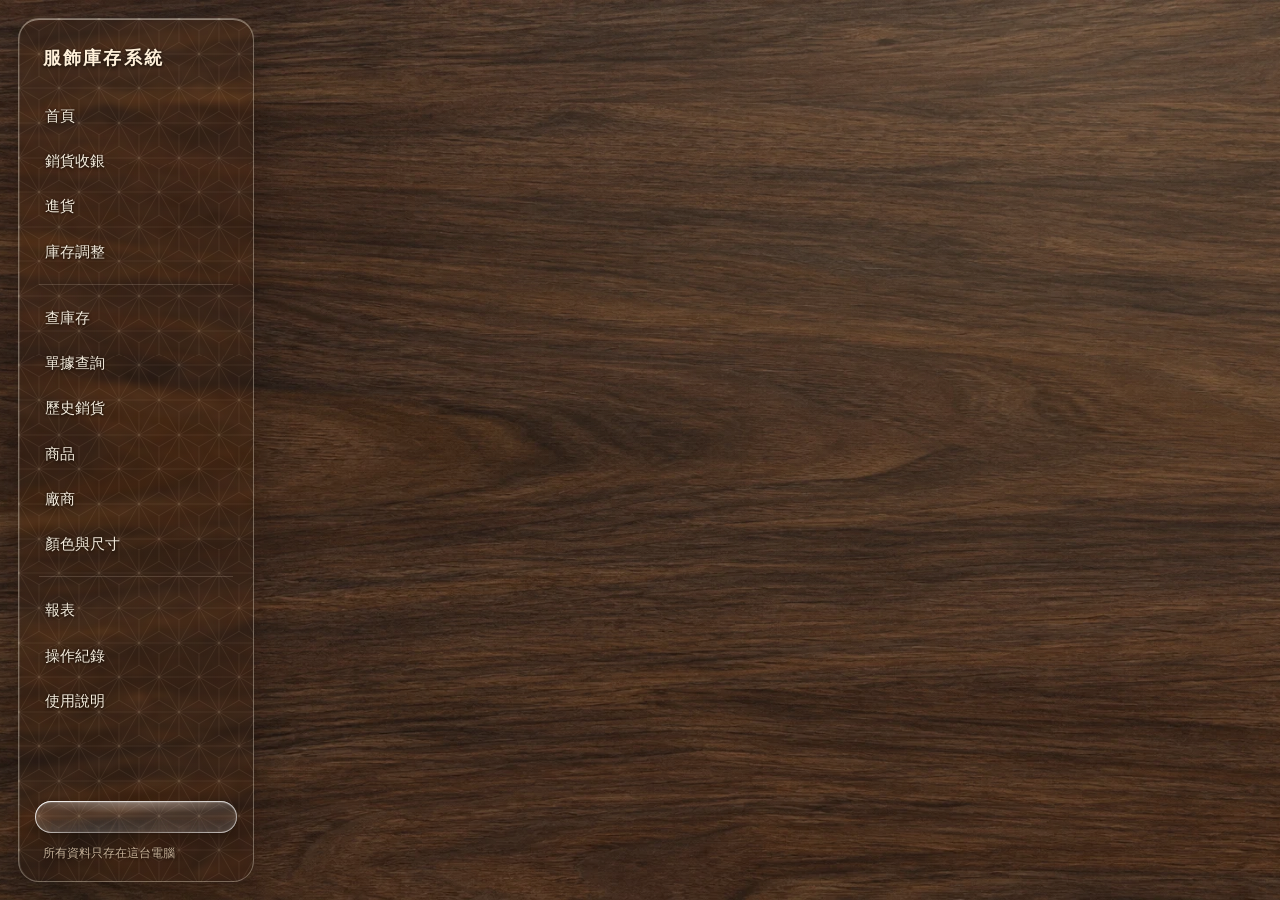
<file: rust/ui/index.html>
<!doctype html>
<html lang="zh-Hant-TW">
<head>
<meta charset="utf-8">
<meta name="viewport" content="width=device-width, initial-scale=1">
<title>服飾庫存系統</title>
<link rel="stylesheet" href="style.css">
</head>
<body>
<div class="app">
  <nav id="nav" aria-label="主選單">
    <div class="brand">服飾庫存系統</div>
    <a href="#/home" data-page="home">首頁</a>
    <a href="#/sale" data-page="sale">銷貨收銀</a>
    <a href="#/purchase" data-page="purchase">進貨</a>
    <a href="#/adjust" data-page="adjust">庫存調整</a>
    <hr>
    <a href="#/lookup" data-page="lookup">查庫存</a>
    <a href="#/docs" data-page="docs">單據查詢</a>
    <a href="#/history" data-page="history">歷史銷貨</a>
    <a href="#/products" data-page="products">商品</a>
    <a href="#/suppliers" data-page="suppliers">廠商</a>
    <a href="#/specs" data-page="specs">顏色與尺寸</a>
    <hr>
    <a href="#/reports" data-page="reports">報表</a>
    <a href="#/audit" data-page="audit">操作紀錄</a>
    <a href="#/help" data-page="help">使用說明</a>
    <div class="foot"><button class="btn small" id="theme-btn" type="button" title="切換背景主題"></button>
      <p>所有資料只存在這台電腦</p></div>
  </nav>
  <main id="main" tabindex="-1"></main>
</div>
<div id="toasts" aria-live="polite"></div>
<!-- 液態玻璃折射：以低頻雜訊位移按鈕背後的畫面 -->
<svg width="0" height="0" style="position:absolute" aria-hidden="true">
  <filter id="liquid" x="0" y="0" width="100%" height="100%" color-interpolation-filters="sRGB">
    <feTurbulence type="fractalNoise" baseFrequency="0.012 0.02" numOctaves="2" seed="11" result="noise"/>
    <feGaussianBlur in="noise" stdDeviation="2" result="soft"/>
    <feDisplacementMap in="SourceGraphic" in2="soft" scale="18" xChannelSelector="R" yChannelSelector="G"/>
  </filter>
</svg>

<template id="help-page">
<header class="page-head"><div><h1>使用說明</h1><p class="muted">找到你想做的事，照著步驟做就可以</p></div></header>
<section class="card help">
  <div class="toc">
    <a class="tag" href="#help-start">第一次使用</a><a class="tag" href="#help-sale">賣東西</a>
    <a class="tag" href="#help-return">客人退貨</a><a class="tag" href="#help-purchase">貨到了</a>
    <a class="tag" href="#help-lookup">查庫存、尺寸</a><a class="tag" href="#help-product">新增商品</a>
    <a class="tag" href="#help-adjust">盤點、報廢</a><a class="tag" href="#help-docs">單據打錯了</a>
    <a class="tag" href="#help-history">匯入舊銷貨單</a><a class="tag" href="#help-report">看報表</a>
    <a class="tag" href="#help-safe">資料備份</a><a class="tag" href="#help-faq">常見問題</a>
  </div>
</section>

<section class="card help" id="help-start">
  <h2>第一次使用</h2>
  <ol>
    <li>到「<a href="#/suppliers">廠商</a>」新增常往來的廠商。</li>
    <li>到「<a href="#/specs">顏色與尺寸</a>」看看缺不缺顏色或尺寸（已內建 12 色、8 種尺寸）。</li>
    <li>店裡已經有貨：到「<a href="#/adjust">庫存調整</a>」選<b>期初庫存</b>，把現有的數量和成本輸入進去。</li>
    <li>有舊的 Excel 銷貨單：到「<a href="#/history">歷史銷貨</a>」匯入（可跳過）。</li>
  </ol>
  <p class="tip">之後每天打開「<a href="#/home">首頁</a>」，看今天賣了多少、哪些貨快沒了，以及資料檢查是不是都綠燈。</p>
</section>

<section class="card help" id="help-sale">
  <h2>賣東西</h2>
  <ol>
    <li>打開「<a href="#/sale">銷貨收銀</a>」。</li>
    <li>在搜尋框輸入貨號或品名，按 <kbd>Enter</kbd>。</li>
    <li>跳出顏色 × 尺寸表格，在要賣的格子填數量，按<b>加入明細</b>。</li>
    <li>要打折就改單價，或在下方填<b>整單折扣</b>。</li>
    <li>按<b>結帳</b>，確認金額後就完成了。</li>
  </ol>
  <p class="tip">輸入完整 SKU（例 <kbd>4B7A695A9-BK-M</kbd>）會直接加一件，再輸入一次就變兩件。</p>
  <details><summary>要加營業稅、填客戶資料或印出貨單？</summary>
    <ul>
      <li><b>課稅別</b>選「應稅」會自動加 5% 營業稅；「零稅率」「免稅」不加稅。</li>
      <li>展開<b>客戶資料</b>可以填名稱、電話、地址（不填也可以）。</li>
      <li>出貨單：到「<a href="#/docs">單據查詢</a>」點開這張銷貨單，按<b>匯出銷貨單 Excel</b>。</li>
      <li>報表上的營業額、毛利都是<b>未稅</b>金額。</li>
    </ul>
  </details>
</section>

<section class="card help" id="help-return">
  <h2>客人退貨</h2>
  <ol>
    <li>一樣打開「<a href="#/sale">銷貨收銀</a>」，找到要退的商品。</li>
    <li>數量填<b>負數</b>，例如 <kbd>-1</kbd>。</li>
    <li>按<b>結帳</b>。庫存會加回去，金額顯示負數（要退給客人的錢）。</li>
  </ol>
</section>

<section class="card help" id="help-purchase">
  <h2>貨到了（進貨）</h2>
  <ol>
    <li>打開「<a href="#/purchase">進貨</a>」，選廠商（沒有就按<b>＋ 新增廠商</b>）。</li>
    <li>舊款：輸入貨號或品名找出來。新款：按<b>＋ 新商品建檔</b>。</li>
    <li>在顏色 × 尺寸表格填數量和<b>進貨單價</b>，按<b>加入明細</b>。</li>
    <li>按<b>存檔進貨</b>，庫存就會增加。</li>
  </ol>
  <p class="tip">可以按「選擇照片」附上廠商貨單，方便日後對帳。忘了登記的舊貨單，日期選當天的日期補登即可，成本會自動重算。</p>
</section>

<section class="card help" id="help-lookup">
  <h2>查庫存、尺寸</h2>
  <ol>
    <li>打開「<a href="#/lookup">查庫存</a>」，輸入貨號、SKU 或品名。</li>
    <li>會看到每個顏色、尺寸還剩幾件。<b>紅字</b>是快沒貨了，<b>灰字</b>是沒貨。</li>
    <li>有填尺寸表的商品，下方會列出胸圍、腰圍等，方便回答客人。</li>
  </ol>
</section>

<section class="card help" id="help-product">
  <h2>新增商品、填尺寸表</h2>
  <ol>
    <li>打開「<a href="#/products">商品</a>」，按<b>＋ 新增商品</b>，填品名、售價等資料後存檔。</li>
    <li>勾選這款有的顏色和尺寸，系統會自動產生每一個 SKU。</li>
    <li>想在庫存太少時被提醒，就在 SKU 的<b>安全庫存</b>填數字（填 0 表示不提醒）。</li>
    <li>頁面最下方的<b>尺寸表</b>可填各尺寸的胸圍、腰圍、臀圍、衣長（公分，可填範圍如 <kbd>96-100</kbd>）。
      項目可以改名、按 × 刪除，或按<b>＋ 加量測項目</b>新增，填完按<b>儲存尺寸表</b>。</li>
  </ol>
  <p class="tip">已經進過貨或賣過的商品不能刪除，以免報表對不起來。</p>
  <details><summary>貨號和 SKU 是怎麼來的？</summary>
    <ul>
      <li><b>本店貨號</b>：建檔時自動產生，例如 <kbd>4B7A695A9</kbd>，之後不能改。</li>
      <li><b>SKU</b>：貨號-顏色-尺寸，例如 <kbd>4B7A695A9-BK-M</kbd> 是黑色 M 號。</li>
    </ul>
  </details>
</section>

<section class="card help" id="help-adjust">
  <h2>盤點、報廢</h2>
  <p>打開「<a href="#/adjust">庫存調整</a>」，選擇類型，填好原因後存檔：</p>
  <ul>
    <li><b>盤點調整</b>：填實際點到的數量，系統會自己算差幾件。</li>
    <li><b>瑕疵報廢</b>、<b>退回廠商</b>：填少了幾件（填正數）。</li>
    <li><b>期初庫存</b>：剛開始用系統時，輸入店裡原有的數量和成本。</li>
    <li><b>其他</b>：增加填正數，減少填負數。</li>
  </ul>
</section>

<section class="card help" id="help-docs">
  <h2>單據打錯了</h2>
  <ol>
    <li>打開「<a href="#/docs">單據查詢</a>」，點開打錯的那張。</li>
    <li>按<b>作廢這張單據</b>，填寫原因。</li>
    <li>重新開一張正確的。</li>
  </ol>
  <p class="tip">存好的單據不能修改或刪除，只能作廢，這樣帳才查得清楚。作廢後庫存和成本會自動重算。</p>
</section>

<section class="card help" id="help-history">
  <h2>匯入舊的 Excel 銷貨單</h2>
  <ol>
    <li>打開「<a href="#/history">歷史銷貨</a>」，按<b>匯入 Excel 銷貨單</b>，可一次選多個檔案。</li>
    <li>系統會讀出日期、品名、數量、金額和客戶資料；同一個貨單編號只會匯入一次。</li>
  </ol>
  <p class="tip">舊銷貨單只當作紀錄，<b>不會扣庫存</b>，會出現在「月營業額」報表。匯錯了可以點開後刪除。</p>
</section>

<section class="card help" id="help-report">
  <h2>看報表</h2>
  <p>打開「<a href="#/reports">報表</a>」，選報表和日期，每張都能<b>匯出 Excel</b>。</p>
  <dl>
    <dt>即時庫存表</dt><dd>每個 SKU 剩幾件、值多少錢。</dd>
    <dt>進貨／銷貨報表</dt><dd>一段期間內每一筆進貨、銷貨，銷貨還會算毛利。</dd>
    <dt>季度收益</dt><dd>每一季賺多少、毛利率多少、要繳多少營業稅。</dd>
    <dt>月營業額</dt><dd>每個月賣了多少，包含匯入的舊銷貨單。</dd>
    <dt>滯銷品</dt><dd>很久沒賣出去、但還有庫存的商品。</dd>
    <dt>熱銷排行</dt><dd>賣最好的前 50 名。</dd>
  </dl>
  <details><summary>成本怎麼算？</summary>
    <p>用<b>平均成本</b>：每次進貨後，把舊庫存和新進的貨一起平均。例如原本 10 件每件 200 元，再進 10 件每件 300 元，平均成本就是 250 元。賣出時就用這個成本算毛利。</p>
  </details>
</section>

<section class="card help" id="help-safe">
  <h2>資料備份</h2>
  <ul>
    <li>程式每天第一次開啟時會<b>自動備份</b>，保留最近 30 天。</li>
    <li>資料都在這台電腦上，首頁按<b>開啟資料夾</b>就看得到。更新或重裝程式不會刪掉資料。</li>
    <li>所有新增、修改、作廢都會記在「<a href="#/audit">操作紀錄</a>」。</li>
  </ul>
  <p class="tip">建議每週把整個資料夾複製到隨身碟或雲端硬碟一次，電腦壞了也不怕。</p>
  <details><summary>怎麼還原備份？</summary>
    <ol>
      <li>先關閉程式。</li>
      <li>到資料夾裡的 <kbd>備份</kbd>，找到想要的日期的檔案，複製出來。</li>
      <li>改名為 <kbd>庫存資料.sqlite3</kbd>，取代原本的同名檔案，再開啟程式。</li>
    </ol>
  </details>
</section>

<section class="card help" id="help-faq">
  <h2>常見問題</h2>
  <dl>
    <dt>存檔時出現紅色提示？</dt><dd>照提示的說明修正後再存一次就好，資料不會只存一半。</dd>
    <dt>說庫存不足，存不了？</dt><dd>通常是進貨還沒登記，先補登進貨再賣。</dd>
    <dt>找不到商品？</dt><dd>試著只打品名的一部分，或到「商品」頁用廠商貨號搜尋。</dd>
    <dt>首頁出現紅燈？</dt><dd>按<b>重新核算</b>，系統會依單據重算庫存與成本。</dd>
    <dt>畫面沒有更新？</dt><dd>點一下左側選單切換頁面再回來。</dd>
    <dt>換新電腦怎麼搬資料？</dt><dd>新電腦先安裝並開啟一次程式後關閉，再把舊電腦整個資料夾的內容複製到新電腦的相同位置。</dd>
  </dl>
</section>
</template>

<script src="app.js"></script>
</body>
</html>
</file>
<file: rust/ui/style.css>
/* 風格：沿用「共曆」— 胡桃木桌面 + 各自模糊的玻璃面板
   深色區（選單、標題、結帳列）＞ 半透明白玻璃（內容）＞ 奶油色玻璃（對話框、主要按鈕） */
:root {
  --text: #fff2df;
  --muted: #ead5b9;
  --line: rgba(255, 255, 255, .2);
  --soft: rgba(255, 255, 255, .12);
  --soft-hover: rgba(255, 255, 255, .24);
  --gold: #f1ce9a;

  --glass: linear-gradient(130deg, rgba(255, 255, 255, .035), rgba(255, 255, 255, .005));
  --glass-raised: linear-gradient(135deg, rgba(255, 255, 255, .055), rgba(255, 255, 255, .01));
  --glass-border: rgba(255, 255, 255, .38);
  --glass-shadow: 0 16px 40px rgba(18, 10, 3, .2), inset 0 1px 0 rgba(255, 255, 255, .55), inset 1px 0 0 rgba(255, 255, 255, .14);
  --chrome: linear-gradient(145deg, rgba(46, 34, 25, .18), rgba(18, 18, 20, .28));
  --chrome-border: rgba(255, 247, 229, .32);
  --chrome-shadow: 0 18px 45px rgba(10, 6, 3, .3), inset 0 1px 0 rgba(255, 246, 231, .42), inset 1px 0 0 rgba(255, 246, 231, .12);

  --btn-bg: rgba(255, 255, 255, .12);
  --btn-border: rgba(255, 255, 255, .32);
  --btn-text: #fff2df;
  --btn-hover: rgba(255, 255, 255, .24);
  --primary-bg: linear-gradient(145deg, rgba(255, 255, 255, .9), rgba(249, 230, 201, .66));
  --primary-hover: rgba(255, 246, 228, .96);
  --primary-border: rgba(255, 255, 255, .78);
  --primary-text: #48331e;

  --input: rgba(255, 251, 243, .88);
  --input-text: #3f2e20;
  --input-border: rgba(255, 255, 255, .6);

  --red: #ffb8ad;
  --red-bg: rgba(174, 65, 68, .32);
  --green: #b2e6bf;
  --green-bg: rgba(53, 118, 92, .32);
  --danger: #ae4144;
  --radius: 18px;
  color-scheme: dark;
}
/* 淺色玻璃上改用深色字 */
dialog, .scan-results, .toast {
  --text: #403126;
  --muted: #816d58;
  --line: rgba(151, 121, 86, .22);
  --soft: rgba(137, 103, 64, .1);
  --soft-hover: rgba(171, 135, 91, .18);
  --btn-bg: linear-gradient(145deg, rgba(255, 254, 251, .7), rgba(250, 239, 221, .4));
  --btn-border: rgba(145, 115, 79, .3);
  --btn-text: #624d38;
  --btn-hover: rgba(255, 246, 230, .9);
  --primary-bg: linear-gradient(140deg, #8c6637, #6b4c2f);
  --primary-hover: linear-gradient(140deg, #9a7443, #7a5838);
  --primary-border: rgba(102, 68, 32, .37);
  --primary-text: #fff9ed;
  --input: rgba(255, 255, 255, .6);
  --input-border: rgba(141, 108, 69, .32);
  --red: #b63f46;
  --red-bg: rgba(182, 63, 70, .1);
  --green: #35765c;
  --green-bg: rgba(53, 118, 92, .12);
  color-scheme: light;
}

* { box-sizing: border-box; }
html, body { height: 100%; margin: 0; }
body {
  font: 15px/1.55 "Segoe UI", "Microsoft JhengHei UI", "Microsoft JhengHei", "PingFang TC", sans-serif;
  color: var(--text);
  background-color: var(--bg-color);
  background-image: var(--bg-image);
  background-size: cover;
  background-position: center;
  overflow: hidden;
}

/* ---------- 主題：每個主題只設定背景、深色區色調、次要文字色與文字陰影色 ---------- */
:root {
  --bg-color: #39291f;
  --bg-image: radial-gradient(ellipse at 85% 8%, rgba(243, 211, 162, .15), transparent 55%),
    linear-gradient(115deg, rgba(13, 16, 19, .22), rgba(38, 22, 10, .12)), url("textures/walnut.webp");
  --chrome-muted: #e9d4b8;
  --ink: 15, 9, 3;
}
:root[data-theme="mountain"] {
  --bg-color: #1b2a45;
  --bg-image: linear-gradient(115deg, rgba(8, 12, 24, .28), rgba(8, 12, 24, .06)), url("textures/mountain-sea.svg");
  --chrome: linear-gradient(145deg, rgba(20, 30, 52, .22), rgba(8, 12, 24, .34));
  --chrome-border: rgba(225, 235, 255, .3);
  --muted: #d9dff0; --chrome-muted: #d9dff0; --ink: 5, 10, 25;
}
:root[data-theme="bamboo"] {
  --bg-color: #10241b;
  --bg-image: linear-gradient(115deg, rgba(4, 14, 9, .3), rgba(4, 14, 9, .05)), url("textures/bamboo.svg");
  --chrome: linear-gradient(145deg, rgba(18, 40, 28, .24), rgba(6, 16, 11, .36));
  --chrome-border: rgba(220, 245, 225, .28);
  --muted: #d3e6d6; --chrome-muted: #d3e6d6; --ink: 3, 12, 7;
}
:root[data-theme="night"] {
  --bg-color: #0b1024;
  --bg-image: url("textures/starry-night.svg");
  --chrome: linear-gradient(145deg, rgba(22, 24, 52, .24), rgba(6, 8, 20, .36));
  --chrome-border: rgba(220, 225, 255, .28);
  --muted: #d6d9f2; --chrome-muted: #d6d9f2; --ink: 3, 4, 16;
}
:root[data-theme="sakura"] {
  --bg-color: #3a2240;
  --bg-image: linear-gradient(115deg, rgba(30, 10, 30, .3), rgba(30, 10, 30, .06)), url("textures/sakura.svg");
  --chrome: linear-gradient(145deg, rgba(60, 26, 54, .24), rgba(26, 10, 26, .36));
  --chrome-border: rgba(255, 228, 240, .3);
  --muted: #f2dbe6; --chrome-muted: #f2dbe6; --ink: 30, 8, 26;
}
:root[data-theme="ink"] {
  --bg-color: #23272b;
  --bg-image: url("textures/ink-wash.svg");
  --chrome: linear-gradient(145deg, rgba(30, 33, 36, .26), rgba(12, 13, 15, .38));
  --chrome-border: rgba(240, 240, 235, .26);
  --muted: #dcdcd6; --chrome-muted: #dcdcd6; --ink: 8, 9, 10;
}

/* 捲軸：暖色圓角 */
::-webkit-scrollbar { width: 10px; height: 10px; }
::-webkit-scrollbar-track { background: rgba(24, 17, 12, .22); border-radius: 999px; }
::-webkit-scrollbar-thumb { background: linear-gradient(180deg, #ead0a7, #cdb18a); background-clip: padding-box; border: 2px solid transparent; border-radius: 999px; }
::-webkit-scrollbar-thumb:hover { background: #ead0a7; background-clip: padding-box; }
::-webkit-scrollbar-corner { background: transparent; }

/* ---------- 版面 ---------- */
.app { display: grid; grid-template-columns: 236px 1fr; height: 100vh; gap: 14px; padding: 18px; }

/* 玻璃面板 */
.card, .stat, .big-btn, nav, .page-head, .checkout, dialog, .toast, .scan-results {
  position: relative;
  border-radius: var(--radius);
  border: 1px solid var(--glass-border);
  -webkit-backdrop-filter: blur(1px) saturate(150%) brightness(1.05);
  backdrop-filter: blur(1px) saturate(150%) brightness(1.05);
}
.card { background: var(--glass); box-shadow: var(--glass-shadow); }
.stat, .big-btn { background: var(--glass-raised); box-shadow: 0 8px 24px rgba(20, 11, 4, .15), inset 0 1px 0 rgba(255, 255, 255, .5); }
nav, main { text-shadow: 0 1px 3px rgba(var(--ink), .75), 0 0 2px rgba(var(--ink), .55); }
input, select, textarea, dialog, .scan-results, .toast { text-shadow: none; }

/* 動態：滑過浮起、進場動畫 */
.card, .stat, .big-btn, nav, .page-head, .checkout { isolation: isolate; transition: transform .35s cubic-bezier(.2, .8, .2, 1), box-shadow .35s, background .25s, border-color .25s; }
.card:hover, .stat:hover { transform: translateY(-2px); box-shadow: 0 22px 50px rgba(18, 10, 3, .26), inset 0 1px 0 rgba(255, 255, 255, .65), inset 1px 0 0 rgba(255, 255, 255, .18); }
main > * { animation: rise .5s cubic-bezier(.2, .8, .2, 1) backwards; }
main > :nth-child(2) { animation-delay: .05s; }
main > :nth-child(3) { animation-delay: .1s; }
main > :nth-child(4) { animation-delay: .15s; }
main > :nth-child(5) { animation-delay: .2s; }
main > :nth-child(n+6) { animation-delay: .25s; }
.quick > *, .stats > * { animation: rise .5s cubic-bezier(.2, .8, .2, 1) backwards; }
.quick > :nth-child(2), .stats > :nth-child(2) { animation-delay: .06s; }
.quick > :nth-child(3), .stats > :nth-child(3) { animation-delay: .12s; }
.quick > :nth-child(4), .stats > :nth-child(4) { animation-delay: .18s; }
@keyframes rise { from { opacity: 0; transform: translateY(14px) scale(.985); } }
dialog[open] { animation: dlg .28s cubic-bezier(.2, .8, .2, 1); }
@keyframes dlg { from { opacity: 0; transform: translateY(12px) scale(.97); } }

/* 深色區：側邊選單、標題、結帳列，加淡淡的麻の葉紋 */
nav, .page-head, .checkout {
  background-image:
    url("data:image/svg+xml,%3Csvg xmlns='http://www.w3.org/2000/svg' width='40' height='69.282'%3E%3Cpath fill='none' stroke='%23ffe4c4' stroke-opacity='.09' stroke-width='.8' d='M0 0H40M0 69.282H40M-20 34.641H60M0 0L40 69.282M40 0L0 69.282M0 0L-20 34.641L0 69.282M40 0L60 34.641L40 69.282M0 0L20 11.547L40 0M20 11.547V34.641M0 0V23.094M20 34.641L0 23.094L-20 34.641M40 0V23.094M20 34.641L40 23.094L60 34.641M20 34.641V57.735M0 69.282L20 57.735L40 69.282M-20 34.641L0 46.188L20 34.641M0 46.188V69.282M20 34.641L40 46.188L60 34.641M40 46.188V69.282'/%3E%3C/svg%3E"),
    var(--chrome);
  background-size: 40px 69.282px, auto;
  border-color: var(--chrome-border);
  box-shadow: var(--chrome-shadow);
  -webkit-backdrop-filter: blur(3px) saturate(140%);
  backdrop-filter: blur(3px) saturate(140%);
}

nav { display: flex; flex-direction: column; padding: 18px 12px; overflow-y: auto; border-radius: 21px; }
nav .brand { padding: 8px 12px 20px; font-weight: 600; font-size: 18px; letter-spacing: .12em; color: #fff0da; }
nav a {
  color: #f6edde; text-decoration: none; display: block; padding: 9px 14px; margin: 2px 0;
  border: 0; border-radius: 999px; transition: background .18s;
}
nav a:hover { background: rgba(255, 255, 255, .08); }
nav a.on { font-weight: 600; }
nav hr { border: 0; border-top: 1px solid rgba(255, 236, 214, .16); margin: 10px 8px; }
nav .foot { margin-top: auto; font-size: 12px; color: var(--muted); padding: 12px 4px 0; }
nav .foot .btn { width: 100%; }
nav .foot p { margin: 10px 8px 0; opacity: .8; }

/* 內容區四周留出陰影空間，避免陰影被捲動區切成直角 */
main {
  overflow-y: auto; outline: none; display: flex; flex-direction: column;
  margin: -18px -18px -18px -14px; padding: 18px 18px 18px 14px;
}
main > * { flex-shrink: 0; }
main > * + * { margin-top: 16px; }
main > :last-child:not(.checkout), main > :has(+ .checkout:last-child) { flex-grow: 1; }

.page-head { display: flex; justify-content: space-between; align-items: center; gap: 16px; padding: 18px 26px; }
.page-head h1 { margin: 0; font-size: 22px; font-weight: 600; letter-spacing: .04em; color: #fff6e9; }
.page-head p { margin: 3px 0 0; }
.page-head .muted { color: var(--chrome-muted); }
.head-actions { display: flex; gap: 8px; flex-wrap: wrap; }

.card { padding: 20px 24px; }
.card h2 { margin: 0 0 12px; font-size: 16px; font-weight: 600; }
.card h2 small { font-weight: 400; color: var(--muted); margin-left: 8px; }
.grid2 { display: grid; grid-template-columns: repeat(auto-fit, minmax(420px, 1fr)); gap: 16px; }
.muted { color: var(--muted); }
.red { color: var(--red); font-weight: 700; }
.green { color: var(--green); }
.row { display: flex; gap: 10px; align-items: center; flex-wrap: wrap; }
.grow { flex: 1; }
.empty { padding: 28px; text-align: center; color: var(--muted); border: 1.5px dashed var(--line); border-radius: 14px; }
.error-box { padding: 14px 18px; border-radius: 14px; background: var(--red-bg); color: var(--red); }

/* ---------- 首頁 ---------- */
.quick, .stats { display: grid; grid-template-columns: repeat(auto-fit, minmax(190px, 1fr)); gap: 14px; }
.big-btn { display: flex; flex-direction: column; gap: 2px; padding: 18px 22px; color: inherit; text-decoration: none; transition: background .18s, border-color .18s, transform .18s, box-shadow .18s; }
.big-btn b { font-size: 18px; font-weight: 600; }
.big-btn span { color: var(--muted); font-size: 13px; }
.big-btn:hover, .big-btn:focus-visible {
  background: rgba(255, 255, 255, .2); border-color: var(--gold); outline: none; transform: translateY(-2px);
  box-shadow: inset 0 0 0 1px var(--gold), 0 10px 26px rgba(20, 11, 4, .2);
}
.stat { padding: 16px 20px; }
.stat .label { color: var(--muted); font-size: 13px; }
.stat .value { font-size: 28px; font-weight: 600; font-variant-numeric: tabular-nums; }
.stat .sub { color: var(--muted); font-size: 13px; }
.checks { list-style: none; padding: 0; margin: 0 0 10px; }
.checks li { padding: 6px 0 6px 26px; position: relative; }
.checks li::before { content: ""; position: absolute; left: 4px; top: 13px; width: 10px; height: 10px; border-radius: 50%; }
.checks li.ok::before { background: #8fd19e; box-shadow: 0 0 0 4px var(--green-bg); }
.checks li.bad::before { background: #ff8a80; box-shadow: 0 0 0 4px var(--red-bg); }

/* ---------- 表單 ---------- */
label { display: inline-flex; flex-direction: column; gap: 5px; font-size: 13px; color: var(--muted); }
input, select, textarea, button { font: inherit; }
input:not([type=checkbox]):not([type=radio]):not([type=file]), select, textarea {
  background: var(--input); color: var(--input-text);
  border: 1px solid var(--input-border); border-radius: 10px; padding: 8px 12px; min-height: 40px; font-size: 15px;
  box-shadow: inset 0 1px 3px rgba(112, 80, 42, .08), 0 1px 0 rgba(255, 255, 255, .3); outline: none;
}
input::placeholder { color: #a48d72; }
input:focus, select:focus, textarea:focus { box-shadow: 0 0 0 3px rgba(241, 206, 154, .55); }
input[type=number] { width: 100px; text-align: right; font-variant-numeric: tabular-nums; }
input.invalid { box-shadow: 0 0 0 2px var(--red); }
.form-grid { display: grid; grid-template-columns: repeat(auto-fill, minmax(220px, 1fr)); gap: 14px 16px; }
.form-grid .span2 { grid-column: span 2; }
.form-grid input, .form-grid select { width: 100%; }
.toolbar { display: flex; gap: 14px; flex-wrap: wrap; align-items: flex-end; }
details.customer { margin-top: 14px; }
details.customer summary { cursor: pointer; color: var(--muted); font-size: 14px; margin-bottom: 10px; }
.hint { font-size: 13px; color: var(--muted); }
fieldset { border: 1px solid var(--line); border-radius: 14px; padding: 10px 14px 14px; margin: 14px 0 0; }
legend { padding: 0 6px; color: var(--muted); font-size: 13px; }
.checks-grid { display: flex; flex-wrap: wrap; gap: 6px; }
.chip {
  display: inline-flex; flex-direction: row; align-items: center; gap: 6px; padding: 6px 12px; border-radius: 9px;
  background: var(--soft); border: 1px solid var(--btn-border); color: var(--text); font-size: 14px; cursor: pointer; user-select: none;
}
.chip:hover { background: var(--soft-hover); }
.chip input { accent-color: #8c6637; margin: 0; }

/* ---------- 液態玻璃按鈕：無色、透明，靠邊緣高光、上緣反光與背景折射呈現厚度 ---------- */
:root {
  --lg-top: rgba(255, 255, 255, .15); --lg-bottom: rgba(255, 255, 255, .03);
  --lg-rim: rgba(255, 255, 255, .8); --lg-rim-2: rgba(255, 255, 255, .3);
  --lg-shadow: rgba(10, 5, 2, .3); --lg-text: #fff7ec;
}
dialog, .scan-results {
  --lg-top: rgba(255, 255, 255, .6); --lg-bottom: rgba(255, 255, 255, .18);
  --lg-rim: #fff; --lg-rim-2: rgba(120, 90, 60, .22);
  --lg-shadow: rgba(90, 60, 30, .2); --lg-text: #3f2e20;
}
.btn, .chip:has(input:checked), .tabs .on, nav a.on, .matrix button.cell {
  position: relative; isolation: isolate;
  color: var(--lg-text); border: 0; border-radius: 999px;
  background: linear-gradient(180deg, var(--lg-top), var(--lg-bottom));
  -webkit-backdrop-filter: blur(1.5px) saturate(190%) brightness(1.1);
  backdrop-filter: blur(1.5px) saturate(190%) brightness(1.1);
  backdrop-filter: url(#liquid) blur(1px) saturate(190%) brightness(1.08); /* Chromium：背景折射 */
  box-shadow:
    inset 0 1px 1.5px var(--lg-rim),
    inset 0 -1px 1px var(--lg-rim-2),
    inset 0 -12px 18px -12px rgba(255, 255, 255, .3),
    0 6px 16px var(--lg-shadow), 0 1px 2px rgba(0, 0, 0, .12);
  transition: transform .3s cubic-bezier(.3, 1.6, .5, 1), box-shadow .25s, background .25s;
}
/* 邊緣：左上強光、右下反光的漸層細框 */
.btn::before, .chip:has(input:checked)::before, .tabs .on::before, nav a.on::before, .matrix button.cell::before {
  content: ""; position: absolute; inset: 0; border-radius: inherit; padding: 1px; pointer-events: none;
  background: linear-gradient(140deg, rgba(255, 255, 255, .95), rgba(255, 255, 255, .18) 32%, rgba(255, 255, 255, 0) 55%, rgba(255, 255, 255, .5));
  -webkit-mask: linear-gradient(#000 0 0) content-box, linear-gradient(#000 0 0);
  -webkit-mask-composite: xor; mask-composite: exclude;
}
/* 上緣反光 */
.btn::after, .chip:has(input:checked)::after, .tabs .on::after, nav a.on::after, .matrix button.cell::after {
  content: ""; position: absolute; inset: 0; z-index: -1; border-radius: inherit; pointer-events: none;
  background: radial-gradient(ellipse 85% 55% at 50% 0%, rgba(255, 255, 255, .3), transparent 70%);
}
.btn:hover, .matrix button.cell:hover {
  --lg-top: rgba(255, 255, 255, .26); --lg-bottom: rgba(255, 255, 255, .07);
  transform: translateY(-1px) scale(1.03);
  box-shadow: inset 0 1px 2px var(--lg-rim), inset 0 -1px 1px var(--lg-rim-2), inset 0 -14px 20px -12px rgba(255, 255, 255, .4),
    0 10px 24px var(--lg-shadow), 0 1px 2px rgba(0, 0, 0, .12);
}
dialog .btn:hover, .scan-results .btn:hover { --lg-top: rgba(255, 255, 255, .85); --lg-bottom: rgba(255, 255, 255, .35); }
.btn:active, .matrix button.cell:active {
  transform: scale(.96); transition-duration: .08s;
  box-shadow: inset 0 2px 6px rgba(0, 0, 0, .18), inset 0 -1px 1px var(--lg-rim-2), 0 3px 8px var(--lg-shadow);
}
.btn { display: inline-flex; align-items: center; justify-content: center; gap: 6px;
  padding: 8px 20px; min-height: 40px; cursor: pointer; white-space: nowrap; text-decoration: none; }
.btn:disabled { opacity: .5; cursor: default; transform: none; }
.btn.primary { font-weight: 700; letter-spacing: .03em; }
.btn.primary::before { padding: 1.5px; background: linear-gradient(140deg, #fff, rgba(255, 255, 255, .35) 35%, rgba(255, 255, 255, .08) 55%, rgba(255, 255, 255, .7)); }
.btn.danger { color: var(--red); font-weight: 600; }
.btn.small { padding: 4px 14px; min-height: 32px; font-size: 13px; }
.btn.big { padding: 12px 36px; min-height: 54px; font-size: 18px; }
.chip:has(input:checked) { color: var(--lg-text); font-weight: 600; }
.icon-btn { border: 0; background: none; color: var(--muted); font-size: 20px; cursor: pointer; width: 34px; height: 34px; border-radius: 50%; }
.icon-btn:hover { background: var(--red-bg); color: var(--red); }
:focus-visible { outline: 2px solid var(--gold); outline-offset: 3px; }

/* 搜尋框 */
.scan { position: relative; flex: 1; min-width: 280px; }
.scan .row { flex-wrap: nowrap; }
.scan input[type=search] { width: 100%; font-size: 18px; min-height: 50px; padding-left: 18px; border-radius: 12px; }
.scan-results {
  position: absolute; left: 0; right: 0; top: calc(100% + 6px); z-index: 20; padding: 8px; max-height: 360px; overflow-y: auto;
  background: linear-gradient(140deg, rgba(255, 255, 255, .94), rgba(252, 242, 224, .88)); border-color: rgba(255, 255, 255, .87);
  box-shadow: 0 18px 45px rgba(17, 9, 3, .3); color: var(--text);
}
.scan-results:empty { display: none; }
.scan-results button { display: flex; width: 100%; align-items: center; gap: 12px; text-align: left; padding: 8px 10px; border: 0; background: none; color: inherit; border-radius: 10px; cursor: pointer; }
.scan-results button:hover, .scan-results button:focus { background: #ead7ba; outline: none; }
.scan-results .msg { padding: 10px 12px; color: var(--red); }

/* ---------- 表格 ---------- */
.table-wrap { overflow-x: auto; }
table { width: 100%; border-collapse: collapse; font-variant-numeric: tabular-nums; }
th, td { padding: 9px 10px; text-align: left; border-bottom: 1px solid var(--line); vertical-align: middle; }
th { font-size: 13px; color: var(--muted); font-weight: 600; white-space: nowrap; }
td.num, th.num { text-align: right; }
tbody tr[data-doc], tbody tr[data-href] { cursor: pointer; }
tbody tr[data-doc]:hover, tbody tr[data-href]:hover { background: var(--soft); }
tr.void td { color: var(--muted); text-decoration: line-through; text-decoration-color: rgba(234, 213, 185, .45); }
tr.short td { background: var(--red-bg); }
.tag { display: inline-block; padding: 1px 10px; border-radius: 6px; font-size: 12px; background: var(--soft); border: 1px solid var(--line); color: inherit; white-space: nowrap; text-decoration: none; }
a.tag:hover { background: var(--soft-hover); }
.tag.void { background: var(--red-bg); color: var(--red); }
.tag.SO { background: rgba(241, 206, 154, .3); }
.tag.PO { background: rgba(143, 209, 158, .25); }
.tag.AJ { background: rgba(160, 180, 230, .25); }

.thumb { width: 46px; height: 46px; border-radius: 9px; object-fit: cover; display: block; background: var(--soft); }
.preview { width: 160px; height: 160px; border-radius: 14px; object-fit: cover; display: block; background: var(--soft); }
.photo-big { max-width: 100%; max-height: 70vh; border-radius: 12px; }

/* 顏色 × 尺寸矩陣 */
.matrix th, .matrix td { text-align: center; }
.matrix td input[type=number] { width: 72px; text-align: center; }
.matrix td small { display: block; color: var(--muted); font-size: 12px; }
.matrix td.low { color: var(--red); font-weight: 700; }
.matrix td.zero { color: var(--muted); }
.matrix button.cell { min-width: 70px; padding: 6px 12px; cursor: pointer; font: inherit; }

.product-card { display: flex; gap: 22px; align-items: flex-start; flex-wrap: wrap; }
.product-card .info { flex: 1; min-width: 300px; }
.product-card h2 { font-size: 20px; }
.kv { display: flex; flex-wrap: wrap; gap: 4px 20px; color: var(--muted); margin: 0 0 12px; }
.kv b { color: var(--text); }

.photos { display: flex; gap: 10px; flex-wrap: wrap; margin-bottom: 12px; }
.photos .ph { position: relative; }
.photos .ph img { width: 110px; height: 110px; object-fit: cover; border-radius: 12px; display: block; cursor: zoom-in; }
.photos .ph button { position: absolute; top: 4px; right: 4px; width: 26px; height: 26px; border-radius: 50%; border: 0; background: rgba(0, 0, 0, .55); color: #fff; cursor: pointer; }
.image-field { display: flex; gap: 14px; align-items: flex-end; margin-top: 14px; }

.checkout { display: flex; align-items: flex-end; gap: 16px; padding: 16px 24px; flex-wrap: wrap; position: sticky; bottom: 0; z-index: 5; }
.checkout label { color: var(--chrome-muted); }
.checkout .total { margin-left: auto; text-align: right; }
.checkout .total span { display: block; color: var(--chrome-muted); font-size: 13px; }
.checkout .total b { font-size: 30px; font-weight: 600; font-variant-numeric: tabular-nums; color: #fff6e9; }
.big-total { font-size: 34px; font-weight: 600; margin: 6px 0; }

.tabs { display: inline-flex; gap: 4px; flex-wrap: wrap; padding: 4px; border-radius: 999px; background: rgba(0, 0, 0, .12); box-shadow: inset 0 1px 3px rgba(0, 0, 0, .25), 0 1px 0 rgba(255, 255, 255, .12); }
.tabs a, .tabs button { padding: 6px 18px; border-radius: 999px; color: #eddcc6; text-decoration: none; border: 0; background: none; cursor: pointer; font: inherit; }
.tabs a:hover, .tabs button:hover { background: rgba(255, 255, 255, .08); }
.tabs .on { font-weight: 600; }

/* ---------- 對話框 ---------- */
dialog {
  padding: 24px 28px; max-width: min(560px, 92vw); width: 100%; color: var(--text); border-radius: 20px;
  background: linear-gradient(140deg, rgba(255, 255, 255, .9), rgba(252, 242, 224, .8));
  -webkit-backdrop-filter: blur(30px) saturate(155%); backdrop-filter: blur(30px) saturate(155%);
  border-color: rgba(255, 255, 255, .87);
  box-shadow: 0 28px 85px rgba(17, 9, 3, .32), inset 0 1px 0 #fff;
}
dialog.wide { max-width: min(1000px, 94vw); }
dialog::backdrop { background: rgba(17, 13, 9, .38); -webkit-backdrop-filter: blur(7px); backdrop-filter: blur(7px); }
dialog h2 { margin: 0 0 12px; font-weight: 600; }
dialog .actions { display: flex; justify-content: flex-end; gap: 10px; margin-top: 20px; }
dialog .dlg-body { max-height: 65vh; overflow-y: auto; }
dialog .err { color: var(--red); min-height: 1.4em; margin: 8px 0 0; }
dialog ::-webkit-scrollbar-thumb { background: linear-gradient(180deg, #9a7854, #795837); background-clip: padding-box; }
dialog ::-webkit-scrollbar-track { background: rgba(100, 73, 43, .08); }

#toasts { position: fixed; right: 24px; bottom: 24px; display: flex; flex-direction: column; gap: 10px; z-index: 1000; max-width: 460px; }
.toast {
  padding: 12px 18px; cursor: pointer; color: var(--text); animation: pop .2s ease-out;
  background: rgba(255, 251, 243, .95); border-color: rgba(255, 255, 255, .82); box-shadow: 0 10px 30px rgba(52, 31, 13, .25);
}
.toast.ok { border-left: 5px solid var(--green); }
.toast.error { border-left: 5px solid var(--red); color: var(--red); font-weight: 600; }
@keyframes pop { from { transform: translateY(10px); opacity: 0; } }

/* ---------- 使用說明 ---------- */
.help { max-width: 920px; }
.help h2 { font-size: 18px; margin: 0 0 8px; }
.help h3 { font-size: 15px; margin: 16px 0 6px; }
.help ol, .help ul { padding-left: 22px; margin: 6px 0; }
.help li { margin: 4px 0; }
.help a { color: var(--gold); }
.help kbd { padding: 1px 7px; border-radius: 6px; background: var(--soft); border: 1px solid var(--line); font-family: inherit; font-size: 13px; }
.help .toc { display: flex; flex-wrap: wrap; gap: 6px; }
.help .toc a { color: inherit; }
.help dt { font-weight: 600; margin-top: 10px; }
.help dd { margin: 2px 0 0 0; color: var(--muted); }

@supports not ((backdrop-filter: blur(1px)) or (-webkit-backdrop-filter: blur(1px))) {
  .card, .stat, .big-btn { background: #6c5846; }
  nav, .page-head, .checkout { background-color: #30251f; }
  dialog { background: #f3eadd; }
}
@media (prefers-reduced-motion: reduce) { * { transition: none !important; animation: none !important; } }

/* 卡片的模糊只有 1px、肉眼看不出，關掉可省約 20 MB GPU 記憶體；選單、標題與按鈕保留 */
.card, .stat, .big-btn { -webkit-backdrop-filter: none; backdrop-filter: none; }
.help .tip { margin: 10px 0 0; padding: 8px 12px; border-left: 3px solid var(--gold); background: var(--soft); border-radius: 6px; }
.help details { margin-top: 10px; }
.help summary { cursor: pointer; color: var(--gold); }
</file>
